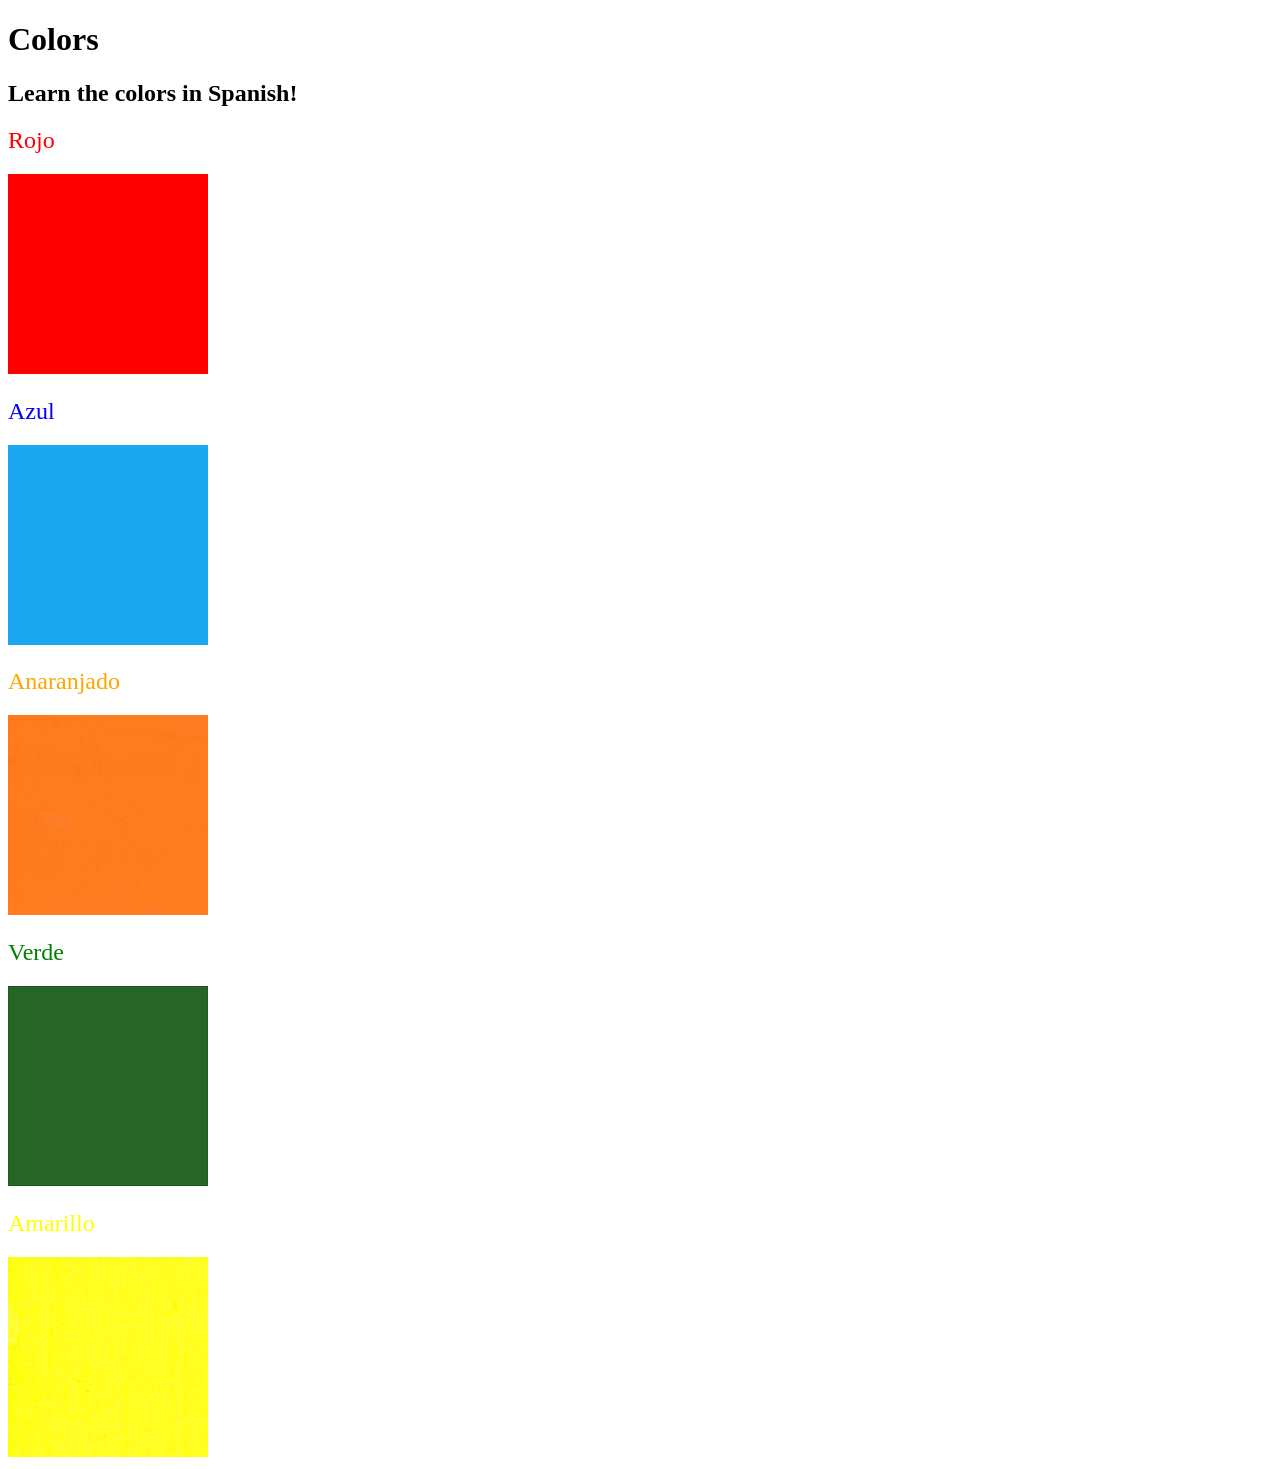
<file: 5.4+Color+Vocab+Project/index.html>
<!DOCTYPE html>
<html lang="en">
  <head>
    <meta charset="UTF-8" />
    <title>Spanish Vocabulary</title>
    <link rel="stylesheet" href="./style.css" />
  </head>

  <body>
    <h1>Colors</h1>
    <h2>Learn the colors in Spanish!</h2>
    <h2 class="color-title" id="red">Rojo</h2>
    <img src="./assets/images/red.png" alt="red" />

    <h2 class="color-title" id="blue">Azul</h2>
    <img src="./assets/images/blue.png" alt="blue" />

    <h2 class="color-title" id="orange">Anaranjado</h2>
    <img src="./assets/images/orange.png" alt="orange" />

    <h2 class="color-title" id="green">Verde</h2>
    <img src="./assets/images/green.png" alt="green" />

    <h2 class="color-title" id="yellow">Amarillo</h2>
    <img src="./assets/images/yellow.png" alt="yellow" />
  </body>
</html>

<!-- 
TODOs
IMPORTANT: You should not need to make ANY CHANGES to index.html
All code should be written in your CSS file.

1. Create a CSS file and incorporate it as an external stylesheet.
2. Use CSS to style each of the color titles to meaning. 
Hint: Use the id to help if you don't know the words in spanish.
3. Use CSS to change all the color titles to have "font-weight: normal;"
4. Use CSS (not HTML) to make all the images 200px heigh and 200px wide. 
Hint: 
https://developer.mozilla.org/en-US/docs/Web/CSS/height
https://developer.mozilla.org/en-US/docs/Web/CSS/width
-->
</file>
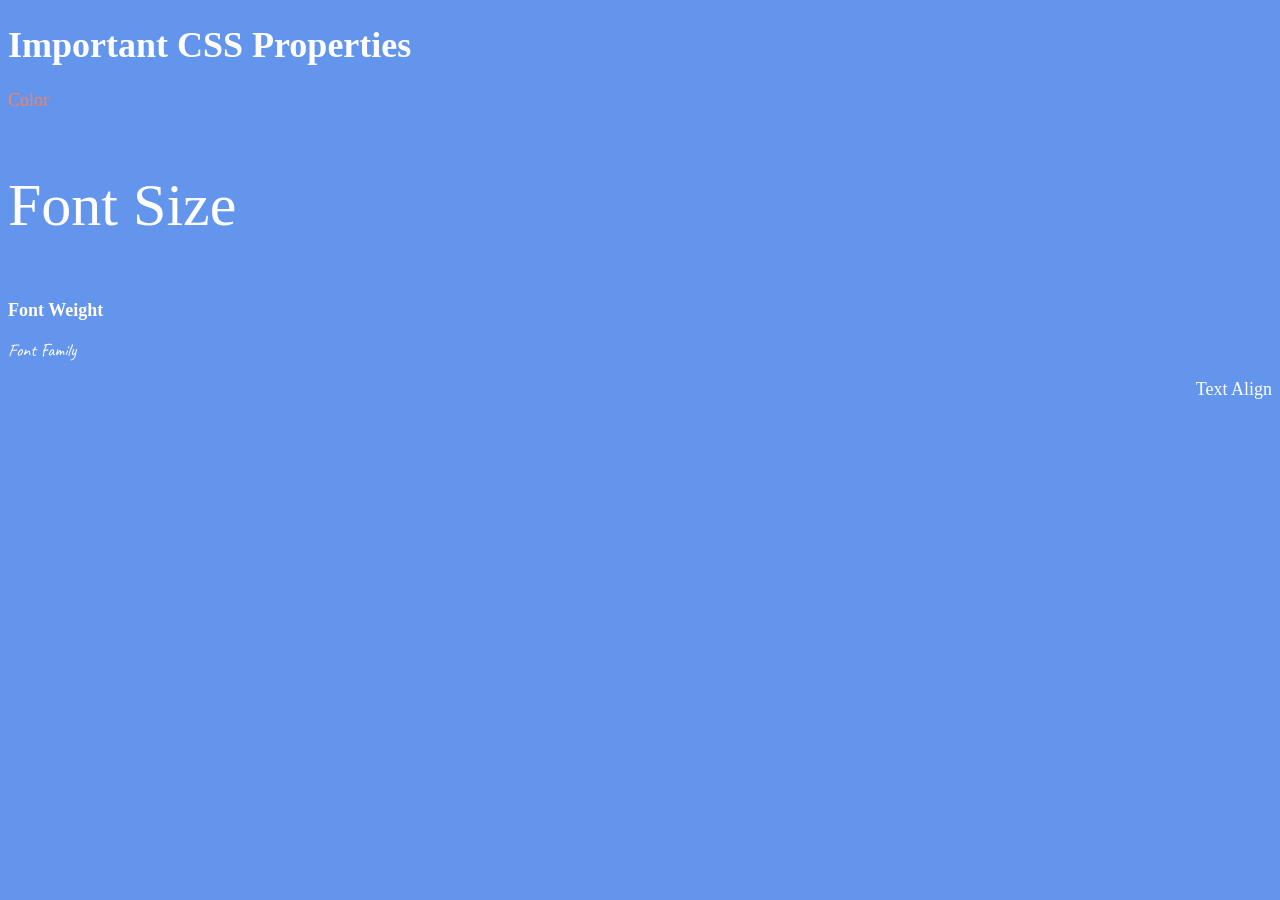
<file: 6.1+Font+Properties/index.html>
<!DOCTYPE html>
<html lang="en">

<head>
  <meta charset="UTF-8">
  <title>CSS Properties</title>
  <style>

    html{
      font-size: 30px;
    }


    body {
      background-color: cornflowerblue;
      color: white;
      font-size: 18px;
    }

    #color {
      color: coral;
    }

    #size{
      font-size: 2rem;
    }

    #weight{
      font-weight: 900;
    }

    #family{
      font-family: "Caveat", cursive;
    }
    #alignment{
      text-align: right;
    }
   

    /* Don't change the CSS above, add Your CSS below */

    
  </style>
  <link rel="preconnect" href="https://fonts.googleapis.com">
  <link rel="preconnect" href="https://fonts.gstatic.com" crossorigin>
  <link href="https://fonts.googleapis.com/css2?family=Caveat&display=swap" rel="stylesheet">
</head>

<body>
  <h1>Important CSS Properties</h1>
  <p id="color">Color</p>
  <p id="size">Font Size</p>
  <p id="weight">Font Weight</p>
  <p id="family">Font Family</p>
  <p id="alignment">Text Align</p>

  <!-- TODOs
  1. Change the color of <p>Color</p> to "coral" color.
  2. Change the font size of <p>Font Size</p> to 2X the size of the root font size.
  3. Change the font weight of <p>Font Weight</p> to 900.
  4. Change the font family of <p>Font Family</p> to the Google font Caveat with regular (400) font weight.
  Link: https://fonts.google.com/specimen/Caveat
  5. Change the <p>Text Align</p> to right align.
  6. Change the the root (html element) font size to 30px -->
</body>

</html>
</file>
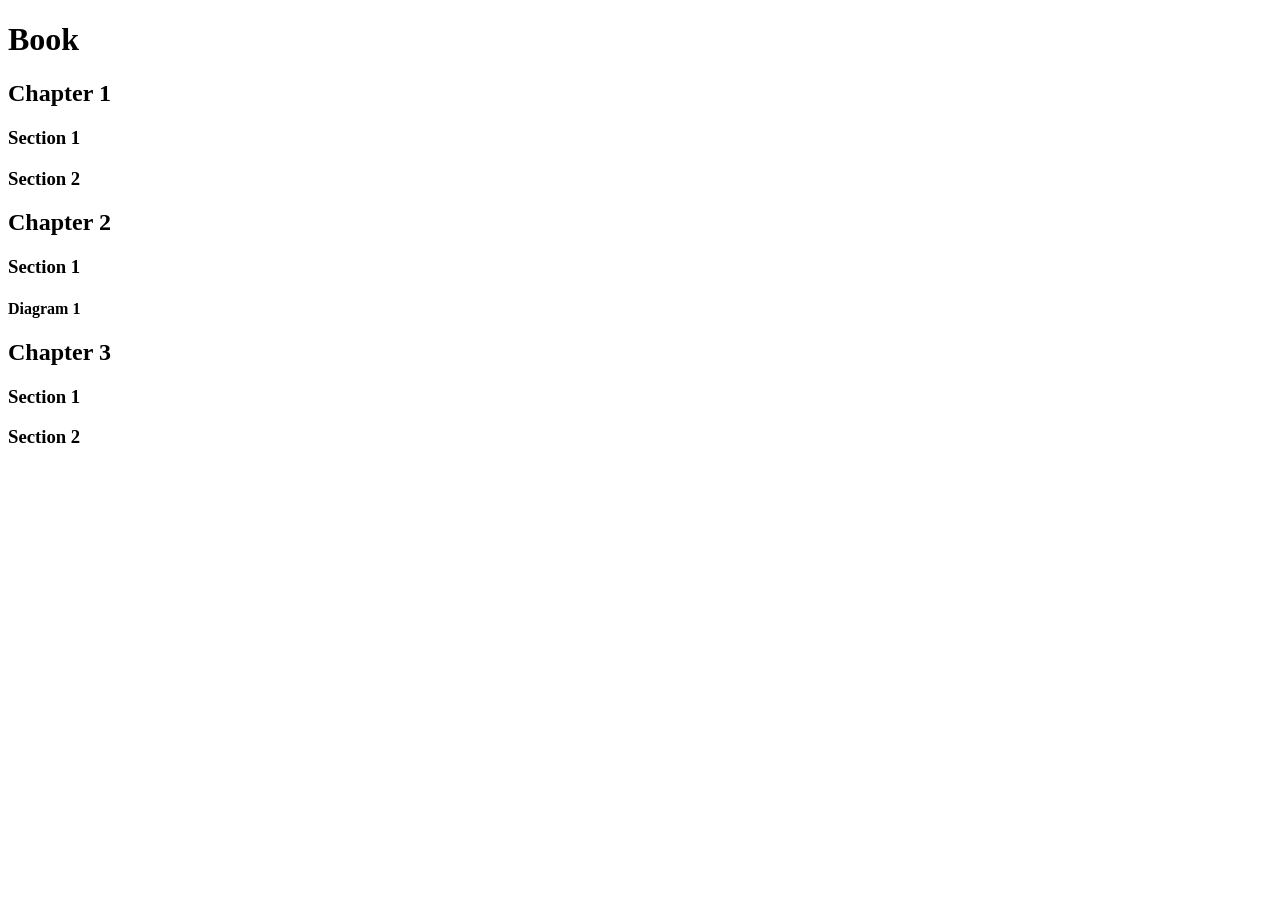
<file: 2.1+Heading+Element/2.1 Heading Element/index.html>
<!DOCTYPE html>
<html lang="en">
<head>
  <meta charset="UTF-8">
  <meta name="viewport" content="width=device-width, initial-scale=1.0">
  <title>Document</title>
</head>
<body>
  <h1>Book</h1>
  <h2>Chapter 1</h2>
  <h3>Section 1</h3>
  <h3>Section 2</h3>
  <h2>Chapter 2</h2>
  <h3>Section 1</h3>
  <h4>Diagram 1</h4>
  <h2>Chapter 3</h2>
  <h3>Section 1</h3>
  <h3>Section 2</h3>
</body>
</html>
</file>
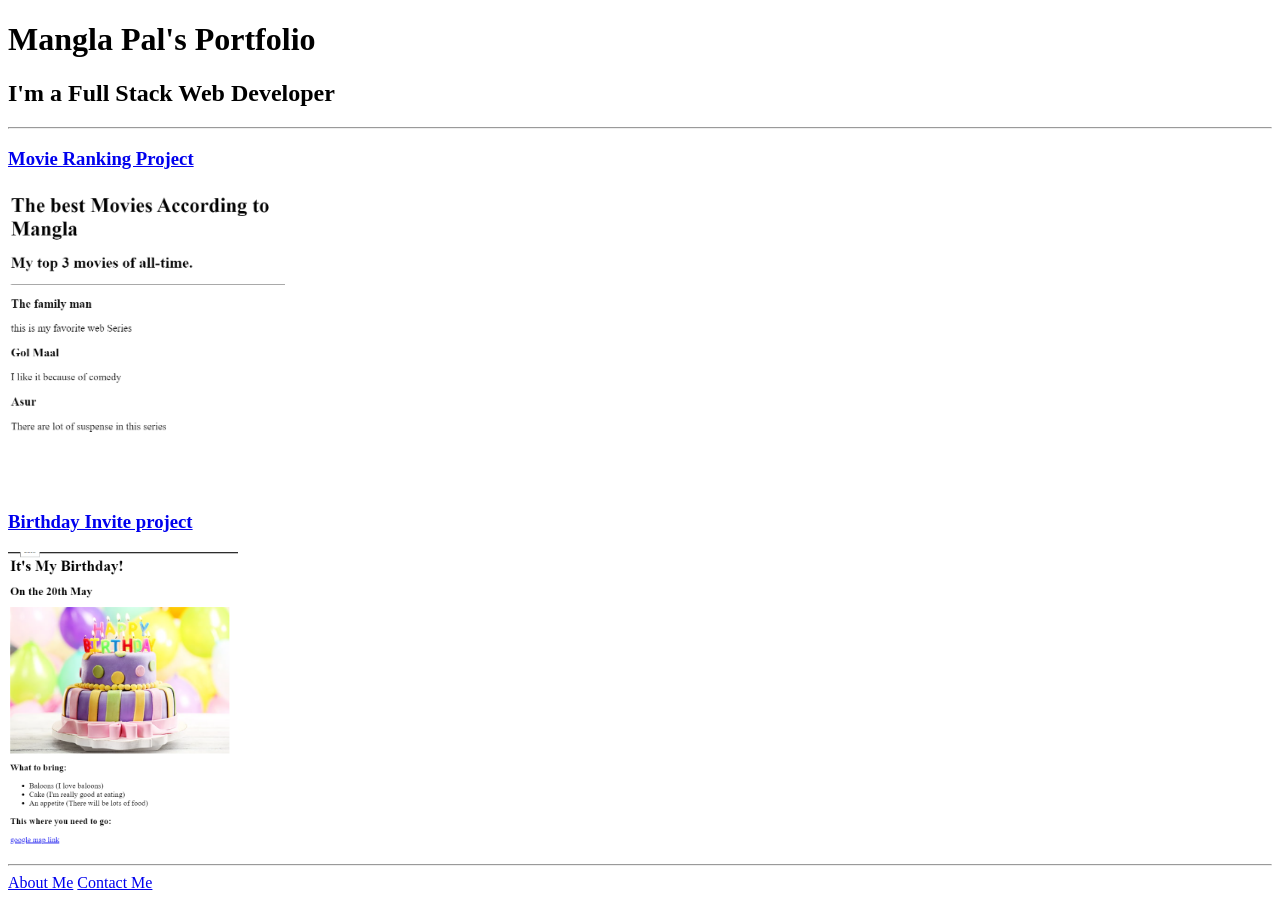
<file: 4.3+HTML+Portfolio+Project/4.3 HTML Porfolio Project/index.html>
<!DOCTYPE html>
<html lang="en">
<head>
    <meta charset="UTF-8">
    <meta name="viewport" content="width=device-width, initial-scale=1.0">
    <title>Mangla's Portfolio</title>
</head>
<body>
    <h1>Mangla Pal's Portfolio</h1>
    <h2>I'm a Full Stack Web Developer</h2>
    <hr>
    <h3><a href="./public/movie-ranking.html">Movie Ranking Project</a></h3>
    <img src="./assets/images/movie-ranking.png" alt="movie rankin project preview" height="300px">

    <h3><a href="./public/birthday-invite.html">Birthday Invite project</a></h3>
    <img src="./assets/images/birthday-invite.png" alt="birthday invite project preview" height="300px">
    <hr>
    <a href="./public/about.html">About Me</a>
    <a href="./public/contact.html">Contact Me</a>
</body>
</html>
</file>
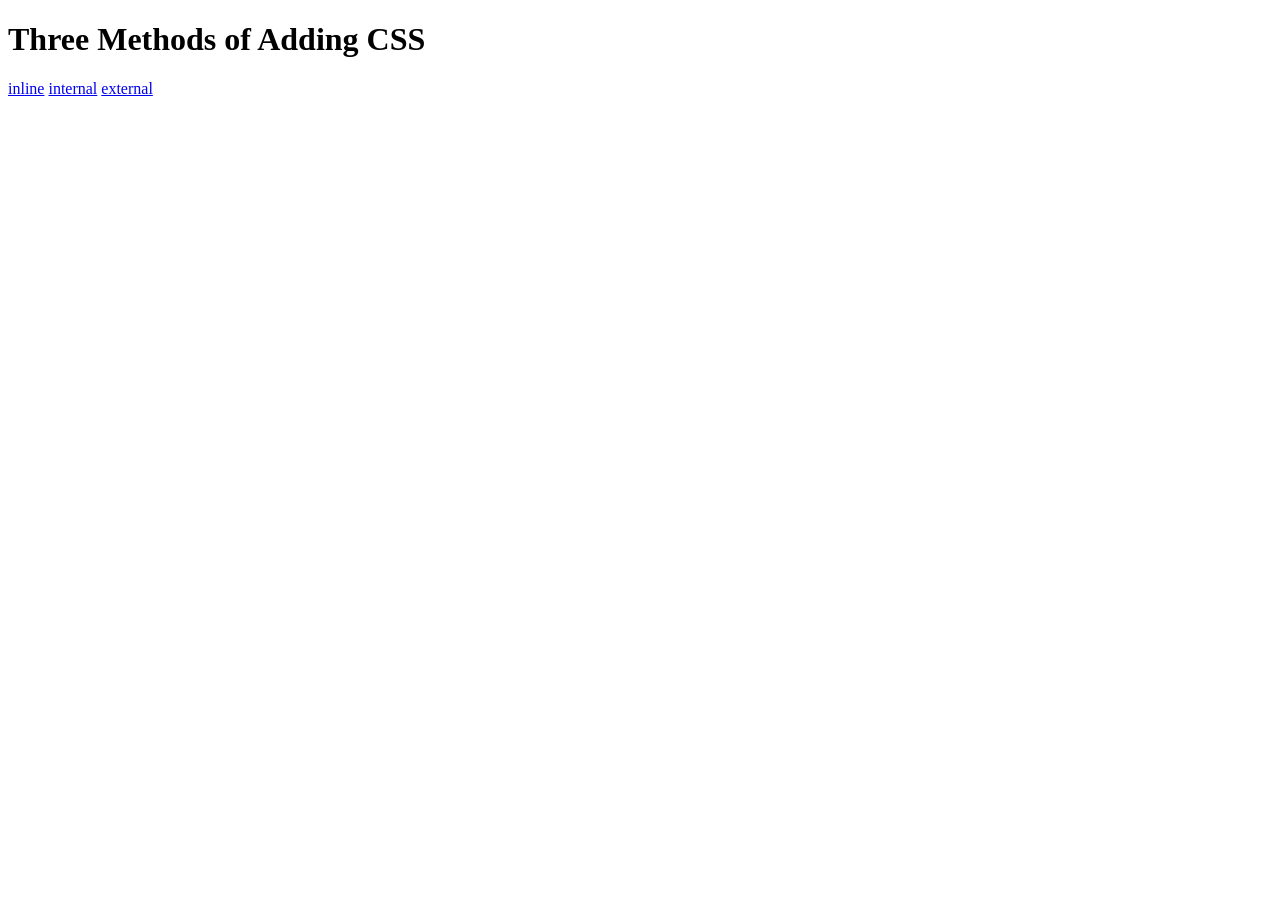
<file: 5.1+Adding+CSS/5.1. Adding CSS/index.html>
<!DOCTYPE html>
<html lang="en">

<head>
  <meta charset="UTF-8">
  <title>Adding CSS</title>
</head>

<body>
  <h1>Three Methods of Adding CSS</h1>
  <a href="./inline.html">inline</a>
  <a href="./internal.html">internal</a>
  <a href="./external.html">external</a>
  <!-- Create 3 Links to The 3 Webpages: inline, internal and external -->
</body>

</html>
</file>
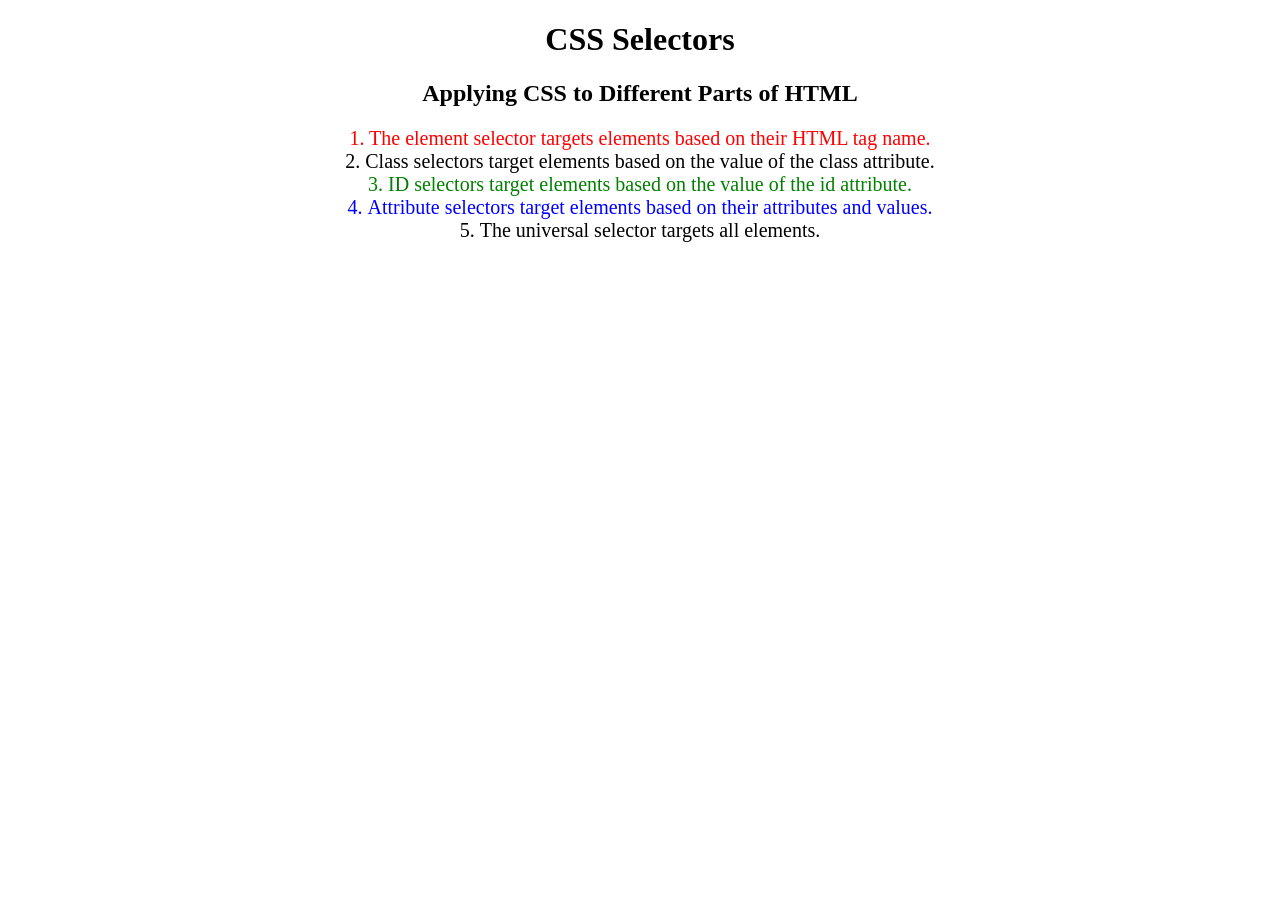
<file: 5.3+CSS+Selectors/5.3 CSS Selectors/index.html>
<!DOCTYPE html>
<html lang="en">

<head>
  <meta charset="UTF-8">
  <title>CSS Selectors</title>
  <link rel="stylesheet" href="./style.css" />
</head>

<body>
  <h1>CSS Selectors</h1>
  <h2>Applying CSS to Different Parts of HTML</h2>
  <!-- TODO 1: Set the CSS for all paragraph tags to "color: red" -->
  <p class="note">1. The element selector targets elements based on their HTML tag name.</p>

  <ol>
    <!-- TODO 2: Set the CSS for all elements with a class of "note" to "font-size: 20px" -->
    <li class="note" value="2">Class selectors target elements based on the value of the class attribute.</li>

    <!-- TODO 3: Set the CSS for the element with an id of "id-selector-demo" to "color: green" -->
    <li class="note" id="id-selector-demo" value="3">ID selectors target elements based on the value of the id
      attribute.</li>

    <!-- TODO 4: Set the CSS for the li elements that have the "value" attribute set to "4" to have "color: blue" -->
    <li class="note" value="4">Attribute selectors target elements based on their attributes and values.</li>

    <!-- TODO 5: Set all elements to have "text-align: center" -->
    <li class="note" value="5">The universal selector targets all elements.</li>
  </ol>
</body>

</html>
</file>
<file: 5.4+Color+Vocab+Project/style.css>
.color-title{
    font-weight: normal;
}

img{
    height: 200px;
    width: 200px;
}

#red{
    color: red;
}

#blue{
    color: blue;
}

#orange{
    color: orange;
}

#green{
    color: green;
}

#yellow{
    color: yellow;
}
</file>
<file: 5.3+CSS+Selectors/5.3 CSS Selectors/style.css>
ol {
  margin-left: -40px;
  margin-top: -20px;
  list-style-position: inside;
}

/* Write your CSS below, don't change the rules above. */
P{
  color: red;
}

.note{
  font-size: 20px;
}

#id-selector-demo{
  color: green;
}

li[value="4"]{
  color: blue;
}

*{
  text-align: center;
}
</file>
